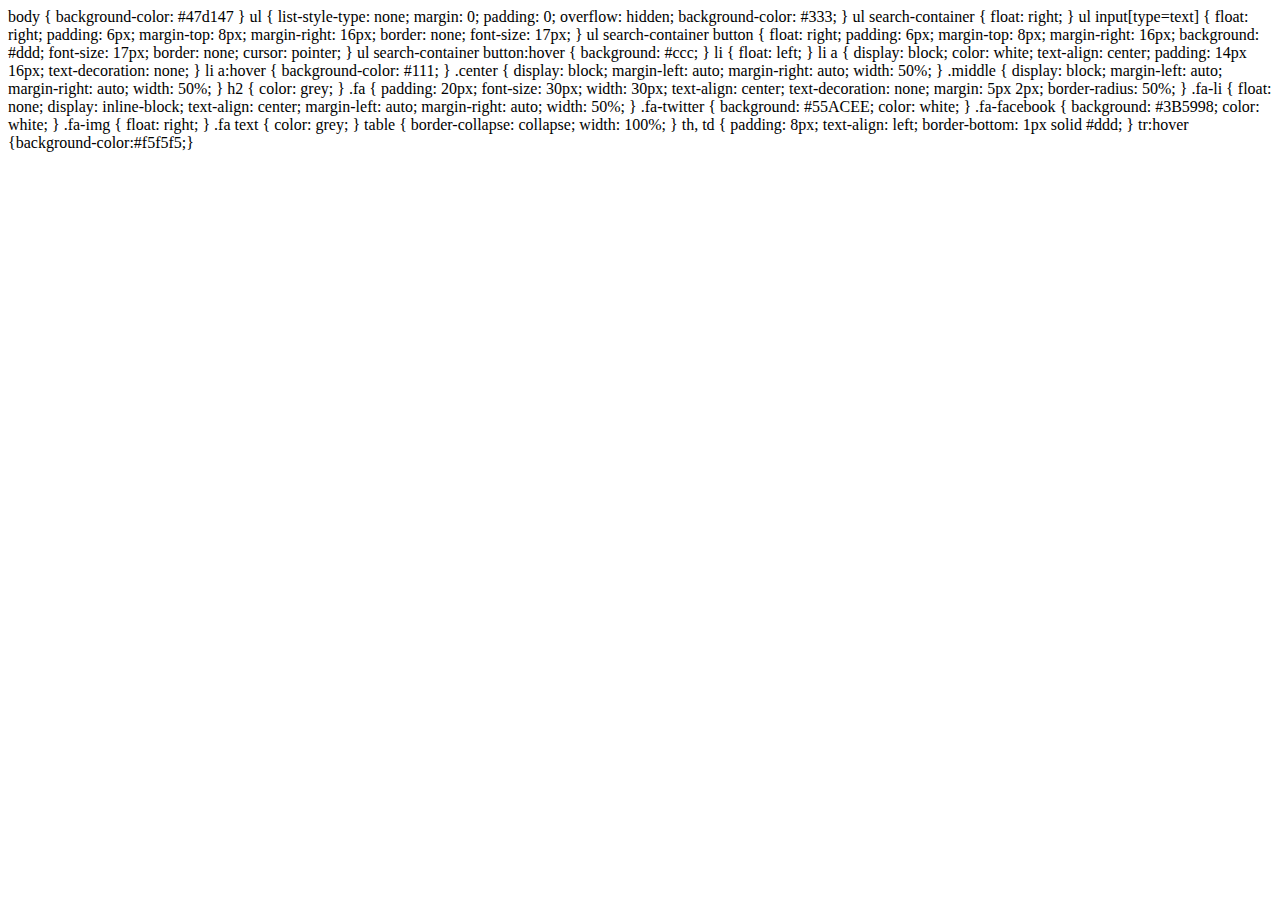
<file: BecomeGreenWebsite/CSS/css.html>
<!DOCTYPE HTML>
<!--
Programmer: James
Date: 2020
Purpose: All CSS used for BecomeGreen website
-->
body {
background-color: #47d147
}
ul {
  list-style-type: none;
  margin: 0;
  padding: 0;
  overflow: hidden;
  background-color: #333;
}
ul search-container {
float: right;
}

ul input[type=text] {
  float: right;
  padding: 6px;
  margin-top: 8px;
  margin-right: 16px;
  border: none;
  font-size: 17px;
}
ul search-container button {
float: right;
padding: 6px;
margin-top: 8px;
margin-right: 16px;
background: #ddd;
font-size: 17px;
border: none;
cursor: pointer;
}
ul search-container button:hover {
background: #ccc;
}
  
li {
  float: left;
}

li a {
  display: block;
  color: white;
  text-align: center;
  padding: 14px 16px;
  text-decoration: none;
}

li a:hover {
  background-color: #111;
}

.center {
  display: block;
  margin-left: auto;
  margin-right: auto;
  width: 50%;
}
.middle {
 display: block;
  margin-left: auto;
  margin-right: auto;
  width: 50%;
 }

h2 {
color: grey;
}
.fa {
padding: 20px;
font-size: 30px;
width: 30px;
text-align: center;
text-decoration: none;
margin: 5px 2px;
border-radius: 50%;
}
.fa-li {
float: none;
display: inline-block;
text-align: center;
margin-left: auto;
margin-right: auto;
width: 50%;
}
.fa-twitter {
background: #55ACEE;
color: white;
}
.fa-facebook {
background: #3B5998;
color: white;
}
.fa-img {
float: right;
}
.fa text {
color: grey;
}
table {
border-collapse: collapse;
width: 100%;
}
th, td {
padding: 8px;
text-align: left;
border-bottom: 1px solid #ddd;
}

tr:hover {background-color:#f5f5f5;}
</file>
